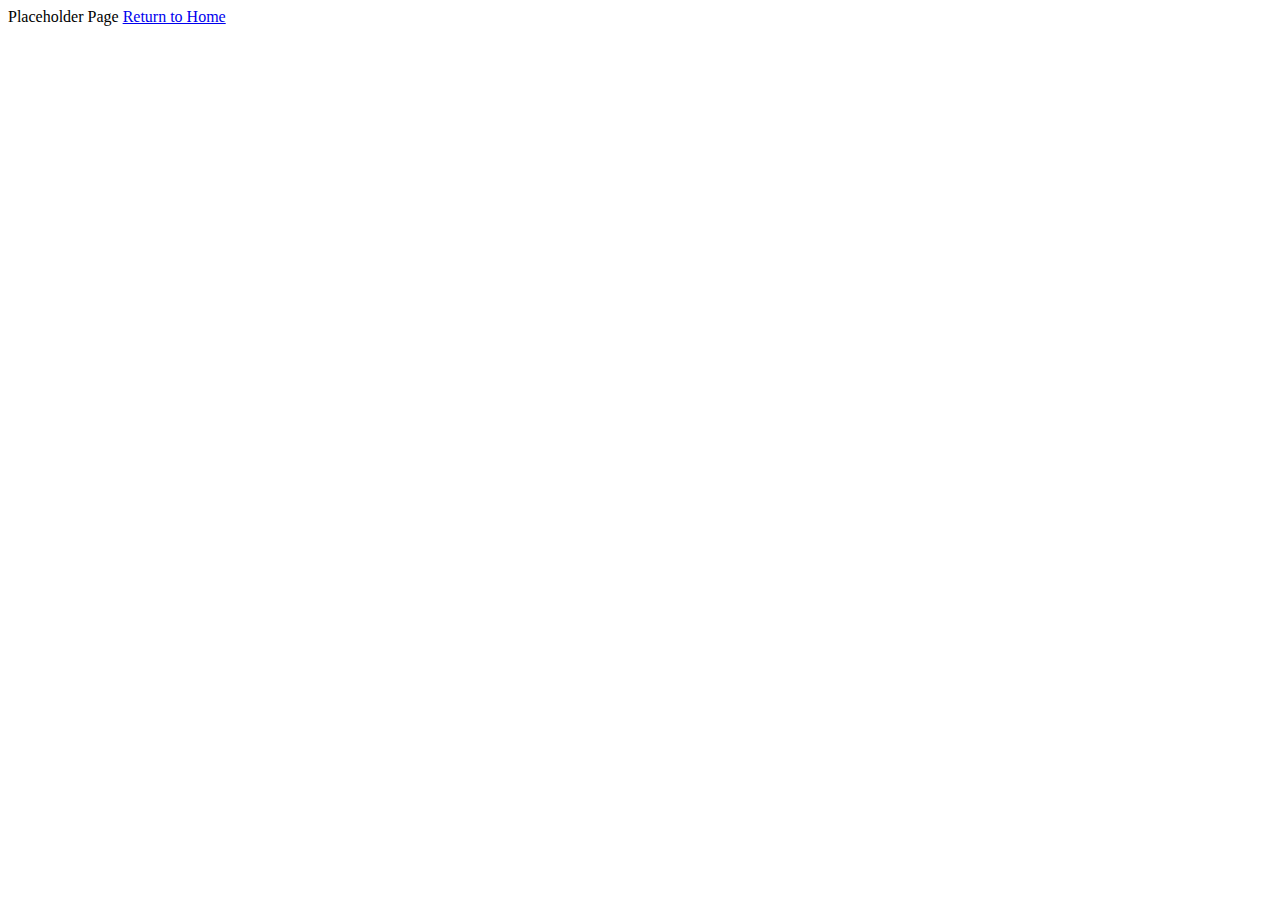
<file: link.html>
<!DOCTYPE html>
<html lang="en">
<head>
    <meta charset="UTF-8">
    <meta http-equiv="X-UA-Compatible" content="IE=edge">
    <meta name="viewport" content="width=device-width, initial-scale=1.0">
    <title>Link Page</title>
</head>
<body>
    Placeholder Page
    <a href="index.html">Return to Home</a>
</body>
</html>
</file>
